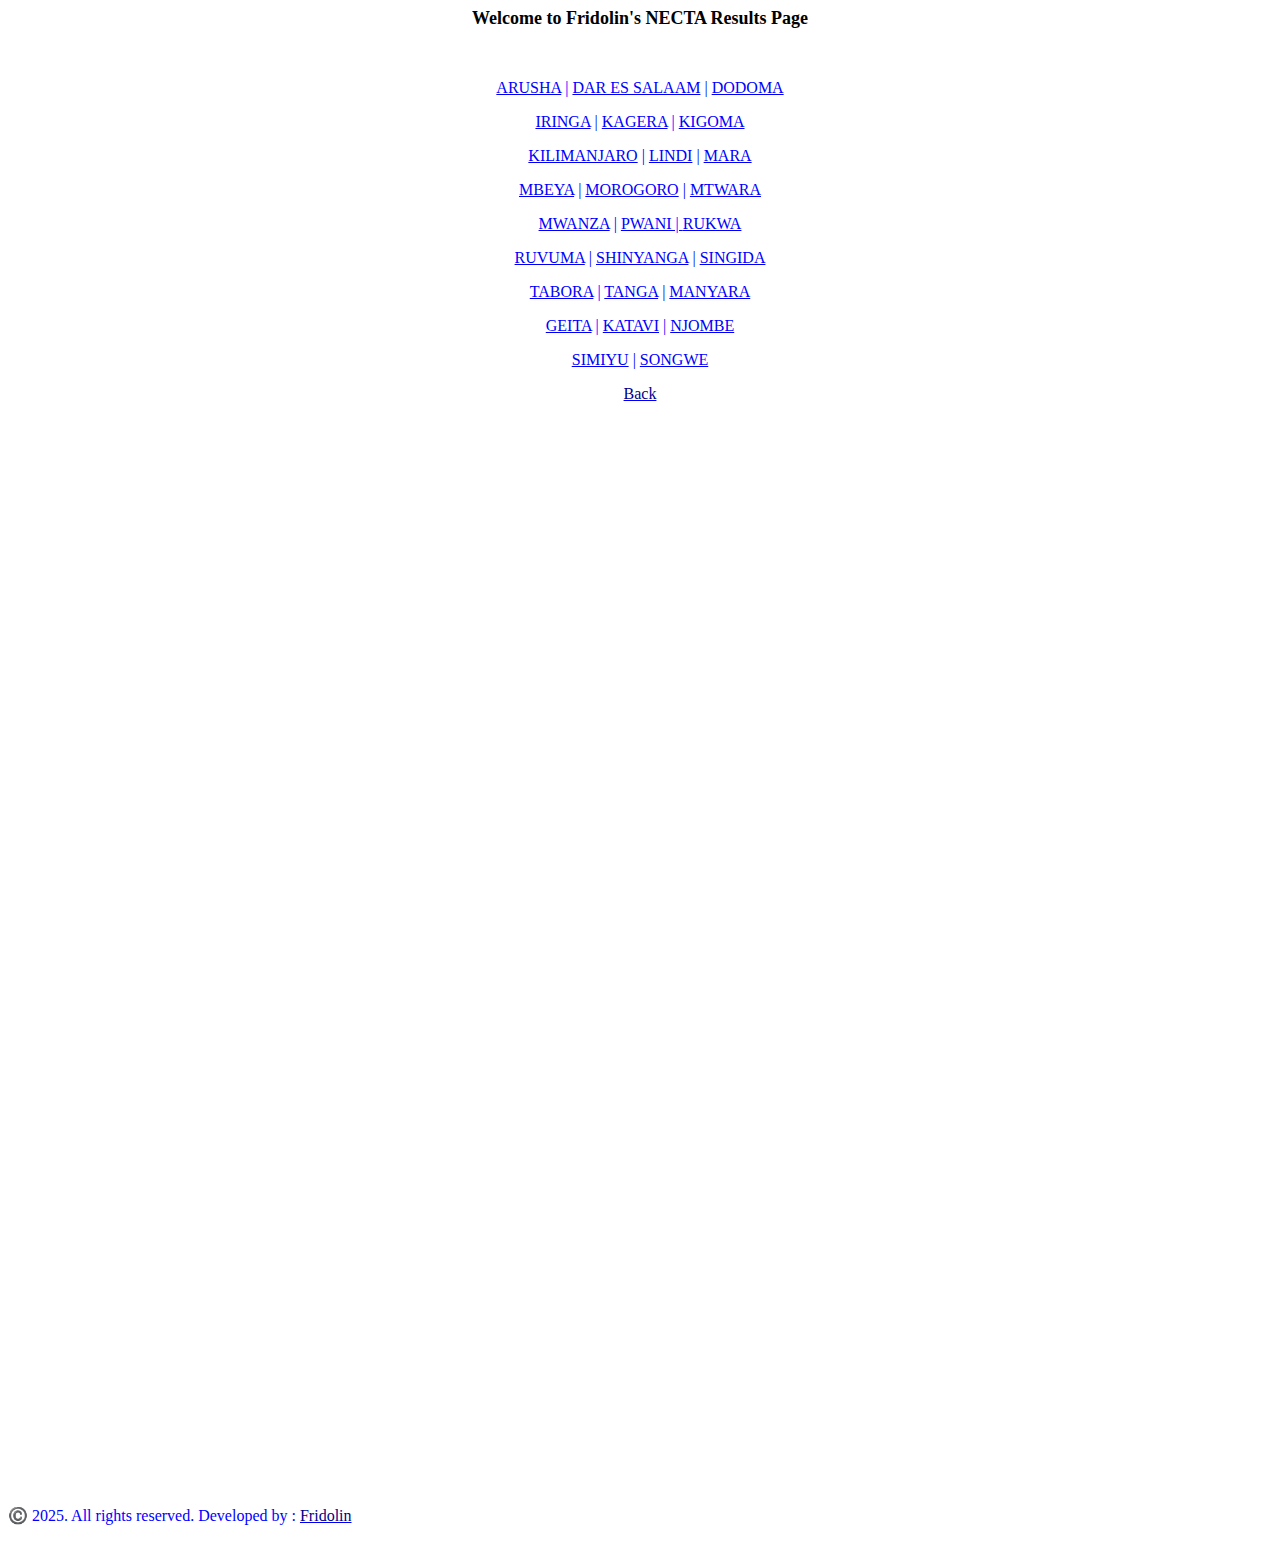
<file: results.html>
<!DOCTYPE html>
<html lang="en">

<head>
    <meta charset="utf-8">
    <meta http-equiv="X-UA-Compatible" content="IE=edge,chrome=1">
    <meta name="viewport" content="width=device-width, initial-scale=1, maximum-scale=1, shrink-to-fit=no, user-scalable=no">
    <title>NECTA EXAMS RESULTS</title>
    <meta name="description" content="">
    <meta name="Keywords" content="">
    <meta name="author" content="PDFSimpli">
    <meta name="copyright" content="PDFSimpli">
    <link rel="canonical" href="https://pdfsimpli.com/">
    <link href="https://prodblobcdn.azureedge.net/esignature/assets/vendor/bootstrap/v5.0.0/css/bootstrap.min.css?v=20220920062640" rel="stylesheet" media="all" /> 
    <script src="https://prodblobcdn.azureedge.net/esignature/assets/vendor/jquery/jquery-3.6.0.min.js?v=20220920062640"></script>
    
    <link type="text/css" rel="stylesheet" href="https://prodblobcdn.azureedge.net/bundles/esignaturecss.css?v=09202022A" />
    <script src='https://prodblobcdn.azureedge.net/bundles/commonesignaturejs.js?v=09202022A'></script>
    
    
   
    <!-- HTML5 shim and Respond.js for IE8 support of HTML5 elements and media queries -->
    <!-- WARNING: Respond.js doesn't work if you view the page via file:// -->
    <!--[if lt IE 9]>
    <script src="https://oss.maxcdn.com/html5shiv/3.7.2/html5shiv.min.js"></script>
    <script src="https://oss.maxcdn.com/respond/1.4.2/respond.min.js"></script>
    <![endif]-->
</head>
<script>
    $(document).ready(function () {
        $("#btnMultiSigner").on("click", function () {
            if (readCookie("signerType") == "singlesigner") {
                deleteCookie("company");
                deleteCookie("evp");
                deleteCookie("edid");
                deleteCookie("signerType");
            }
            createCookie("signerType", "multisigner", 1);

            $("#progress-modal").modal("show");
            var documentID = getQueryStringParams("documentid");
            if (documentID != null && documentID != "") {
                $.ajax({
                    dataType: 'json',
                    url: 'https://' + window.location.host + '/annotation/get' + "/" + documentID,
                    async: false,
                    success: function (response, status, xhr) {
                        if (response.annotations != null) {
                            for (var i = 0; i < response.annotations.length; i++) {
                                if (response.annotations[i].IconSrc != "" && response.annotations[i].IconSrc != null) {
                                    if (response.annotations[i].IconSrc.indexOf(window.location.hostname) > 0) {
                                        response.annotations[i].IconSrc = response.annotations[i].IconSrc.replace(window.location.origin, '');;
                                    }
                                }
                            }
                            $.ajax({
                                type: "POST",
                                url: getAjaxServiceBaseUrl("SavePdfAnnotation"),
                                contentType: "application/json; charset=utf-8",
                                data: JSON.stringify({
                                    'docid': documentID, 'unqn': null, 'annotations': JSON.stringify(response.annotations),
                                    'rewriteData': null, 'formFields': response.formFields,
                                    'watermarkImage': response.watermarkImage,
                                    'watermark': (response.watermark != "" && response.watermark != null ? response.watermark : "")
                                }),
                                success: function (response, status, xhr) {
                                    window.onbeforeunload = null;
                                    $('#progress-modal').modal('hide');
                                    window.location.href = "/esignature/add-recipients?documentid=" + documentID;
                                },
                                error: function (xhr, status, error) {
                                    $('#progress-modal').modal('hide');
                                    window.location.href = "/esignature/add-recipients?documentid=" + documentID;
                                }
                            });
                        } else {
                            window.location.href = "/esignature/add-recipients?documentid=" + documentID;
                        }
                    },
                    error: function (xhr, status, error) {
                        window.location.href = "/esignature/add-recipients?documentid=" + documentID;
                    }
                });
            }
            else
                window.location = "/esignature/add-recipients?unqn=" + getQueryStringParams("unqn");
        });

        $("#btnSingleSigner").on("click", function () {
            if (readCookie("signerType") == "multisigner") {
                deleteCookie("company");
                deleteCookie("evp");
                deleteCookie("edid");
                deleteCookie("signerType");
            }
            createCookie("signerType", "singlesigner", 1);

            $("#progress-modal").modal("show");
            var documentID = getQueryStringParams("documentid");
            if (documentID != null && documentID != "") {
                $.ajax({
                    dataType: 'json',
                    url: 'https://' + window.location.host + '/annotation/get' + "/" + documentID,
                    async: false,
                    success: function (response, status, xhr) {
                        if (response.annotations != null) {
                            for (var i = 0; i < response.annotations.length; i++) {
                                if (response.annotations[i].IconSrc != "" && response.annotations[i].IconSrc != null) {
                                    if (response.annotations[i].IconSrc.indexOf(window.location.hostname) > 0) {
                                        response.annotations[i].IconSrc = response.annotations[i].IconSrc.replace(window.location.origin, '');;
                                    }
                                }
                            }
                            $.ajax({
                                type: "POST",
                                url: getAjaxServiceBaseUrl("SavePdfAnnotation"),
                                contentType: "application/json; charset=utf-8",
                                data: JSON.stringify({
                                    'docid': documentID, 'unqn': null, 'annotations': JSON.stringify(response.annotations),
                                    'rewriteData': null, 'formFields': response.formFields,
                                    'watermarkImage': response.watermarkImage,
                                    'watermark': (response.watermark != "" && response.watermark != null ? response.watermark : "")
                                }),
                                success: function (response, status, xhr) {
                                    window.onbeforeunload = null;
                                    $('#progress-modal').modal('hide');
                                    window.location.href = "/esignature/esign?documentid=" + documentID;
                                },
                                error: function (xhr, status, error) {
                                    $('#progress-modal').modal('hide');
                                    window.location.href = "/esignature/esign?documentid=" + documentID;
                                }
                            });
                        } else {
                            window.location.href = "/esignature/esign?documentid=" + documentID;
                        }
                    },
                    error: function (xhr, status, error) {
                        window.location.href = "/esignature/esign?documentid=" + documentID;
                    }
                });
            }
            else {
                window.location = "/esignature/esign?unqn=" + getQueryStringParams("unqn");
            }
        });
    });
</script>
<body>
    <header class="esign-header">
        <div align="center"><font size=4 color="black"><b>Welcome to Fridolin's NECTA Results Page</b></font></div>
    </header>
    <p></p>
    <br>
   <div align="Center"> <p><a href="https://matokeo.necta.go.tz/results/2025/psle/results/reg_01.htm"><font color="blue">ARUSHA</a> | <a href="https://matokeo.necta.go.tz/results/2025/psle/results/reg_02.htm"><font color="blue">DAR ES SALAAM</font></a>	| <a href="https://matokeo.necta.go.tz/results/2025/psle/results/reg_03.htm"><font color="blue">DODOMA</font></a> </p> 
    <p><a href="https://matokeo.necta.go.tz/results/2025/psle/results/reg_04.htm"><font color="blue">IRINGA</font></a>	| <a href="https://matokeo.necta.go.tz/results/2025/psle/results/reg_05.htm"><font color="blue">KAGERA</font></a> | <a href="https://matokeo.necta.go.tz/results/2025/psle/results/reg_06.htm"><font color="blue">KIGOMA</font></a></p>
   <p><a href="https://matokeo.necta.go.tz/results/2025/psle/results/reg_07.htm"><font color="blue">KILIMANJARO</font></a> |	<a href="https://matokeo.necta.go.tz/results/2025/psle/results/reg_08.htm"><font color="blue">LINDI</font></a>	| <a href="https://matokeo.necta.go.tz/results/2025/psle/results/reg_09.htm"><font color="blue">MARA</font></a></p>      
     <p><a href="https://matokeo.necta.go.tz/results/2025/psle/results/reg_10.htm"><font color="blue">MBEYA</font></a>	| <a href="https://matokeo.necta.go.tz/results/2025/psle/results/reg_11.htm"><font color="blue">MOROGORO</font></a> | <a href="https://matokeo.necta.go.tz/results/2025/psle/results/reg_12.htm"><font color="blue">MTWARA</font></a></p>
   <p><a href="https://matokeo.necta.go.tz/results/2025/psle/results/reg_13.htm"><font color="blue">MWANZA</font></a> | <a href="https://matokeo.necta.go.tz/results/2025/psle/results/reg_14.htm"><font color="blue">PWANI | <a href="https://matokeo.necta.go.tz/results/2025/psle/results/reg_15.htm"><font color="blue">RUKWA</font></a></p> 
     <p><a href="https://matokeo.necta.go.tz/results/2025/psle/results/reg_16.htm"><font color="blue">RUVUMA</font></a> | <a href="https://matokeo.necta.go.tz/results/2025/psle/results/reg_17.htm"><font color="blue">SHINYANGA</font></a> |	<a href="https://matokeo.necta.go.tz/results/2025/psle/results/reg_18.htm"><font color="blue">SINGIDA</font></a></p>
   <p><a href="https://matokeo.necta.go.tz/results/2025/psle/results/reg_19.htm"><font color="blue">TABORA</font></a> |	<a href="https://matokeo.necta.go.tz/results/2025/psle/results/reg_20.htm"><font color="blue">TANGA</font></a>	| <a href="https://matokeo.necta.go.tz/results/2025/psle/results/reg_21.htm"><font color="blue">MANYARA</font></a></p> 
     <p><a href="https://matokeo.necta.go.tz/results/2025/psle/results/reg_24.htm"><font color="blue">GEITA</font></a> |	<a href="https://matokeo.necta.go.tz/results/2025/psle/results/reg_25.htm"><font color="blue">KATAVI</font></a> | <a href="https://matokeo.necta.go.tz/results/2025/psle/results/reg_26.htm"><font color="blue">NJOMBE</font></a></p> 
        <p><a href="https://matokeo.necta.go.tz/results/2025/psle/results/reg_27.htm"><font color="blue">SIMIYU</font></a> | <a href="https://matokeo.necta.go.tz/results/2025/psle/results/reg_31.htm"><font color="blue">SONGWE </font></a>  
        </p>
   </div>        
<center><p><a href="index.html"><font color="darkblue">Back</font></a></p></center>
    
    <section class="signer-intro">
        <div class="signer-single">
            <div class="signer-content col-xs-6">
                <?xml version="1.0" encoding="utf-8" ?>
                <!-- Generator: Adobe Illustrator 25.2.1, SVG Export Plug-In . SVG Version: 6.00 Build 0)  -->
                <svg version="1.1" class="doc-img-svg" xmlns="http://www.w3.org/2000/svg" xmlns:xlink="http://www.w3.org/1999/xlink" x="0px" y="0px"
                    viewBox="0 0 471.3 397.9" style="enable-background: new 0 0 471.3 397.9;" xml:space="preserve">
                    <style type="text/css">
                        .xst0 {
                            fill: #E1E6E9;
                        }

                        .xst1 {
                            fill: #EBF0F3;
                        }

                        .xst2 {
                            fill: #E36454;
                        }

                        .xst3 {
                            fill: #B8BDBF;
                        }

                        .xst4 {
                            fill: #337AB7;
                        }
                    </style>
                 

                
                
                
                
                
            
    </section>

    <footer id="minimal-footer">
        <div class="container">
  
                <div class="col-md-12 pull-right">
                    <p class="text-center text-footer-pdfsimpli">
                       <font size=3> ©️ 2025. All rights reserved. Developed by :</font> <a href="https://fmpiza.github.io/webfridolin"><font color="darkblue">Fridolin</font></a>
                        
                    </p>
                </div>
            </div>
        </div>
    </footer>

    
    <script src=https://prodblobcdn.azureedge.net/esignature/assets/vendor/bootstrap/v5.0.0/js/bootstrap.min.js?v=20220920062640></script>

</body>

</html>
</file>
